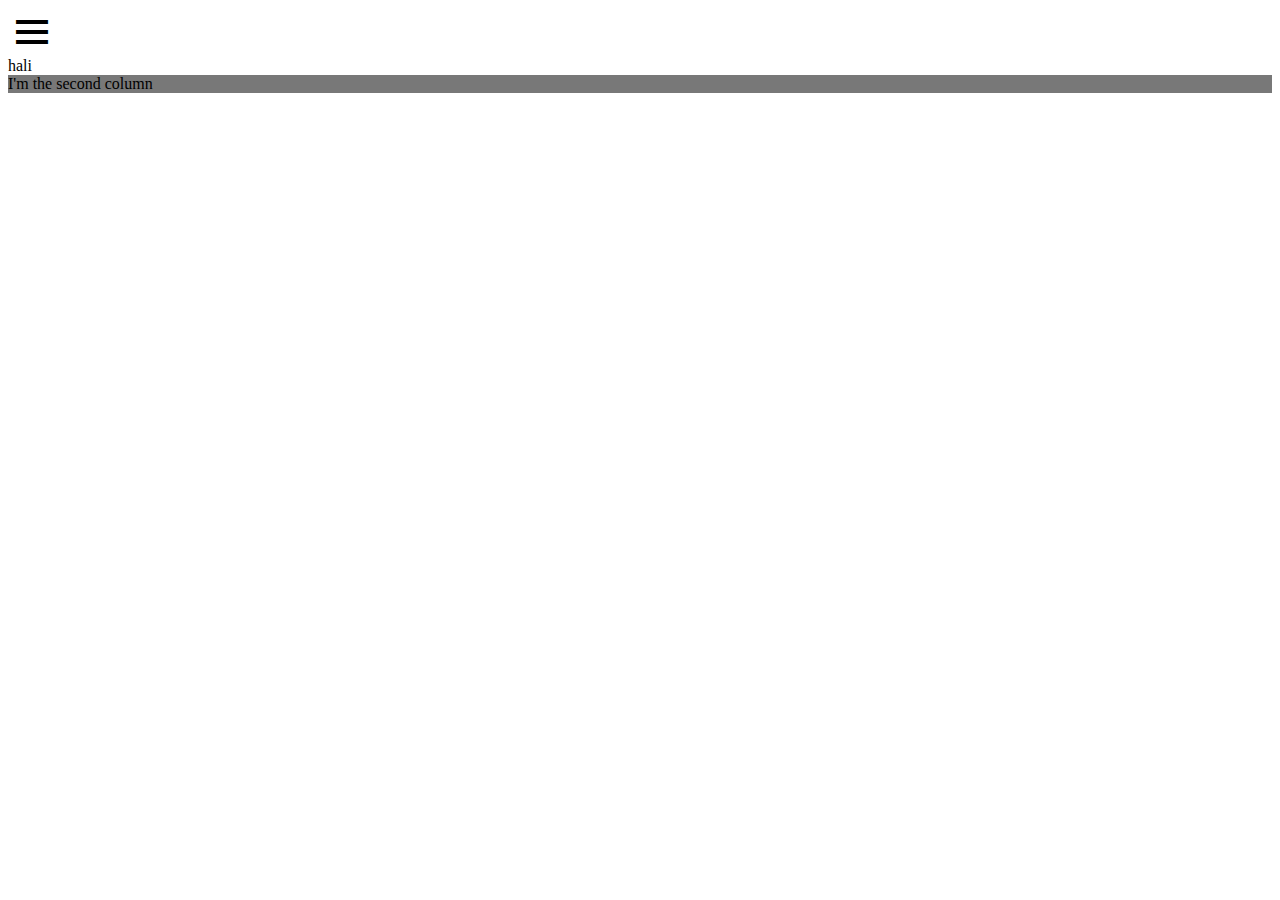
<file: backup.html>
<!DOCTYPE html>
<html lang="en">
<head>
    <link href="main.scss" rel="stylesheet"/>
    <link href='https://unpkg.com/boxicons@2.0.9/css/boxicons.min.css' rel='stylesheet'>
</head>
<body>
    <section id="projects">
        <div class="container" id="mainframe">
            <div class="sidebar" style="background-color: #ffffff">
                <div class = "sidebar-header">
                    <div class = "toggle" onclick=
                            "let sidebar = document.querySelector('.sidebar');
                                    sidebar.classList.toggle('active')"
                    >
                        <i class='bx bx-menu' style="font-size: 3rem;"></i>
                    </div>
                </div>
                <div class = "sidebar-content">
                    hali
                </div>
            </div>
            <div class="content" onclick=
                    "let sidebar = document.querySelector('.sidebar');
                         if(sidebar.classList.contains('active')){
                             sidebar.classList.toggle('active');
                         }"
            >
                <div style = "background-color: #787878;">
                    I'm the second column
                    </div>
            </div>
        </div>
    </section>
</body>
</html>
</file>
